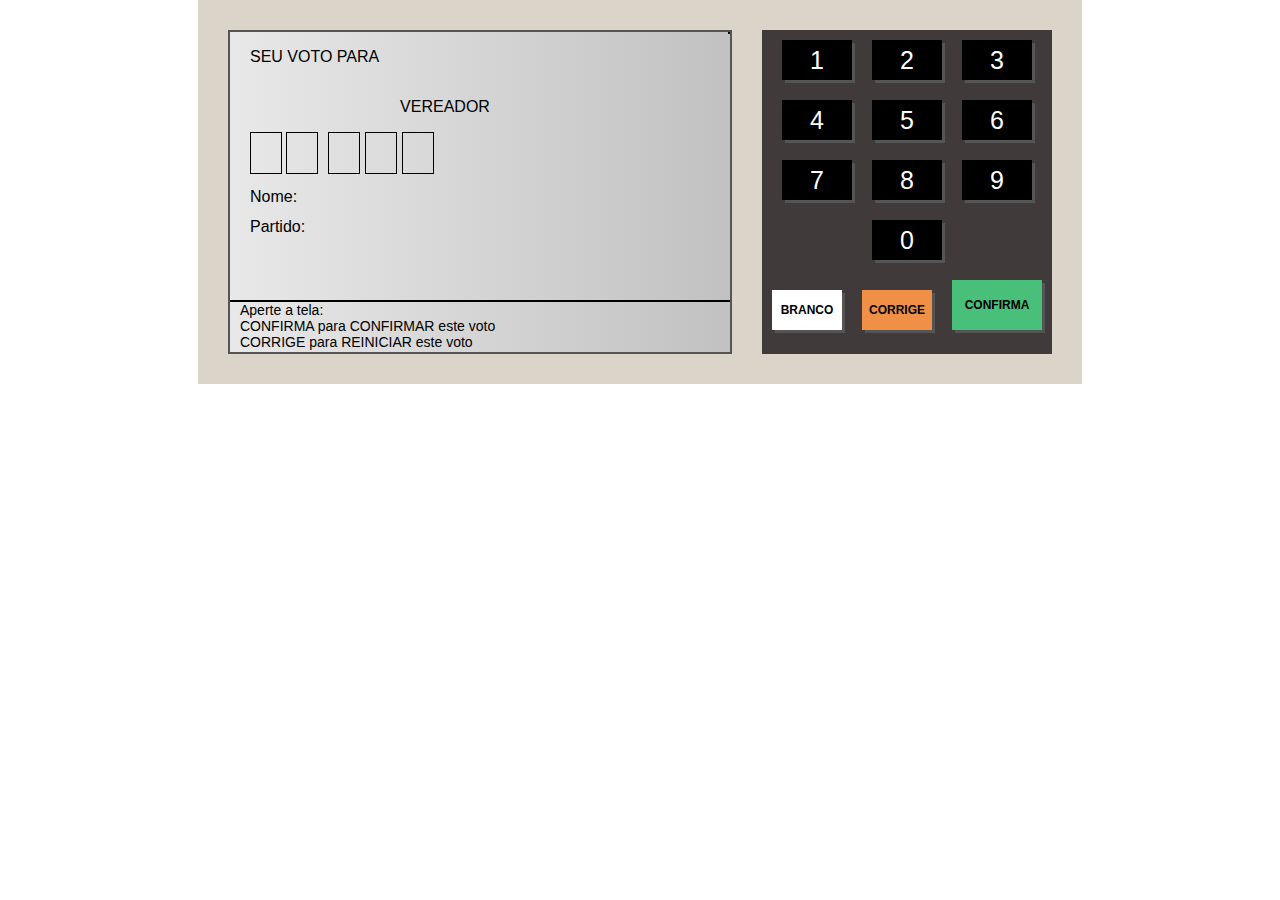
<file: sistemaEleicaoOnline/projetoUrna/index.html>
<!DOCTYPE html>
<html lang="pt-BR">
<head>
    <meta charset="UTF-8">
    <meta name="viewport" content="width=device-width, initial-scale=1.0">
    <title>Urna Eletrônica</title>
    <link rel="stylesheet" href="style.css" />
</head>
<body>
    <div class="urna">
        <div class="tela">
            <div class="d-1">
                <div class="d-1-left">
                    <div class="d-1-1">
                        <span>SEU VOTO PARA</span>
                    </div>
                    <div class="d-1-2">
                        <span>VEREADOR</span>
                    </div>
                    <div class="d-1-3">
                        <div class="numero pisca"></div>
                        <div class="numero"></div>
                    </div>
                    <div class="d-1-4">
                        Nome: FULANO DE TAL<br/>
                        Partido: QQQ<br/>
                        Vice-Prefeito: BELTRANO DE TAL
                    </div>
                </div>
                <div class="d-1-right">
                    <div class="d-1-image">
                        <img src="images/84.jpg" alt="" />
                        Prefeito
                    </div>
                    <div class="d-1-image small">
                        <img src="images/84_2.jpg" alt="" />
                        Vice-Prefeito
                    </div>
                </div>
            </div>
            <div class="d-2">
                Aperte a tela:<br/>
                CONFIRMA para CONFIRMAR este voto<br/>
                CORRIGE para REINICIAR este voto
            </div>
        </div>
        <div class="teclado">
            <div class="teclado--linha">
                <div class="teclado--botao" onclick="clicou('1')">1</div>
                <div class="teclado--botao" onclick="clicou('2')">2</div>
                <div class="teclado--botao" onclick="clicou('3')">3</div>
            </div>
            <div class="teclado--linha">
                <div class="teclado--botao" onclick="clicou('4')">4</div>
                <div class="teclado--botao" onclick="clicou('5')">5</div>
                <div class="teclado--botao" onclick="clicou('6')">6</div>
            </div>
            <div class="teclado--linha">
                <div class="teclado--botao" onclick="clicou('7')">7</div>
                <div class="teclado--botao" onclick="clicou('8')">8</div>
                <div class="teclado--botao" onclick="clicou('9')">9</div>
            </div>
            <div class="teclado--linha">
                <div class="teclado--botao" onclick="clicou('0')">0</div>
            </div>
            <div class="teclado--linha">
                <div class="teclado--botao botao--branco" onclick="branco()">BRANCO</div>
                <div class="teclado--botao botao--corrige" onclick="corrige()">CORRIGE</div>
                <div class="teclado--botao botao--confirma" onclick="confirma()">CONFIRMA</div>
            </div>
        </div>
    </div>

   <!-- <script src="etapas.js"></script>-->
    <script src="scripts.js"></script>
</body>
</html>
</file>
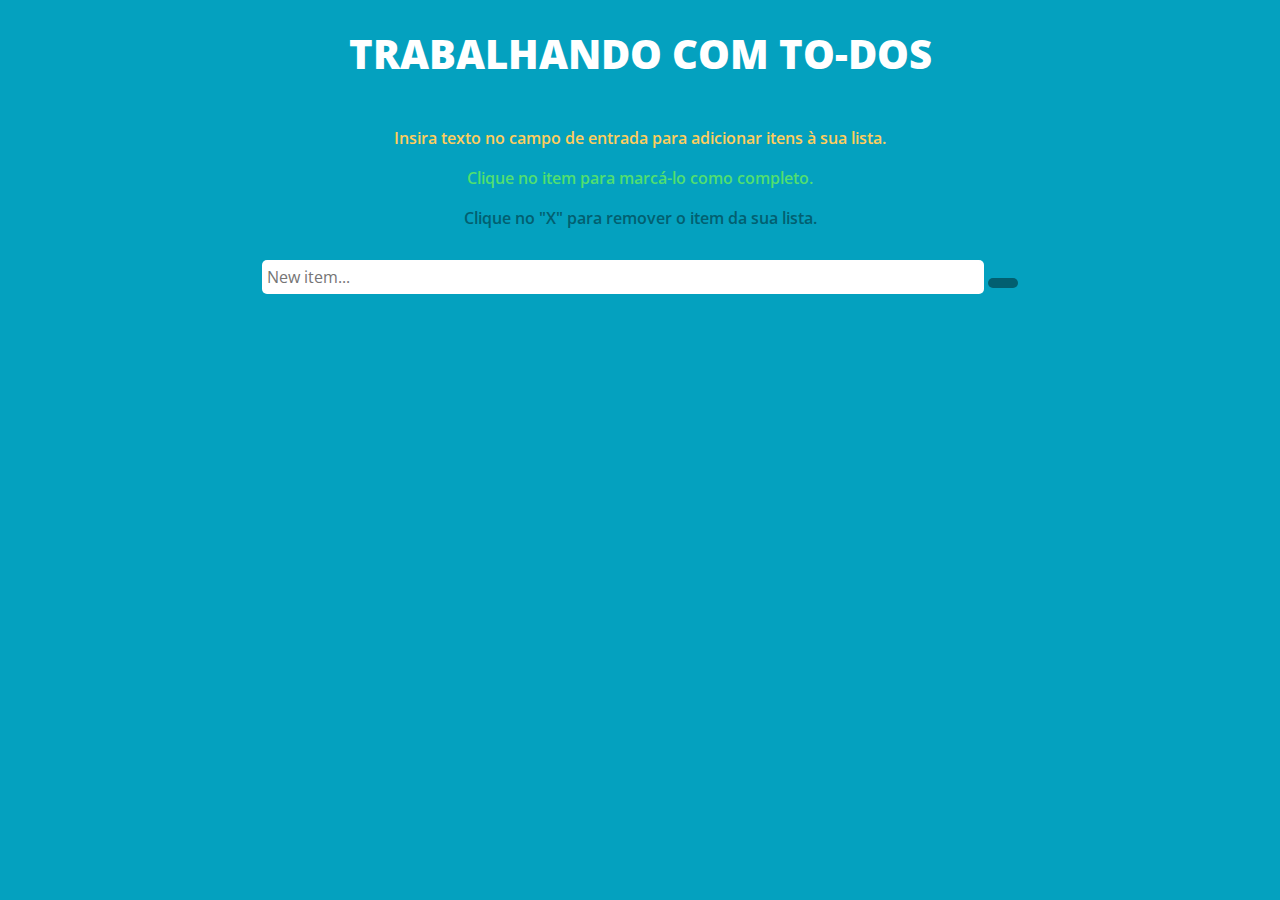
<file: ToDoList/projetoToDoList/index.html>
<!DOCTYPE html>
<html lang="pt-br">
    <head>
        <meta charset="UTF-8">
        <meta name="viewport" content="width=device-width, initial-scale=1.0">
        <title>Projeto To Do List</title>
        <link rel="stylesheet" href="https://maxcdn.bootstrapcdn.com/bootstrap/4.0.0/css/bootstrap.min.css" integrity="sha384-Gn5384xqQ1aoWXA+058RXPxPg6fy4IWvTNh0E263XmFcJlSAwiGgFAW/dAiS6JXm" crossorigin="anonymous">
        <link rel="stylesheet" href="https://use.fontawesome.com/releases/v5.0.13/css/all.css" integrity="sha384-DNOHZ68U8hZfKXOrtjWvjxusGo9WQnrNx2sqG0tfsghAvtVlRW3tvkXWZh58N9jp" crossorigin="anonymous">
        <link type='text/css' rel='stylesheet' href="styles.css"/>
        <link rel="stylesheet" type="text/css" href="https://fonts.googleapis.com/css?family=Open Sans"/>
    </head>
    <body>
    <div class="container">
        <div class="row">
            <div class="intro col-12">
                <h1>Trabalhando com To-Dos</h1>
                <div>
                    <div class="border1"></div>
                    
                </div>
            </div>
        </div>

        <div class="row">
            <div class="helpText col-12">
                <p id="first">Insira texto no campo de entrada para adicionar itens à sua lista.</p>
                <p id="second">Clique no item para marcá-lo como completo.</p>
                <p id="third">Clique no "X" para remover o item da sua lista.</p>
            </div>
        </div>

        <div class="row">
            <div class="col-12">
                <input id="userInput" type="text" placeholder="New item..." maxlength="27">
                <button id="enter"><i class="fas fa-pencil-alt"></i></button>
            </div>
        </div>

        <!-- Empty List -->
        <div class="row">
            <div class="listItems col-12">
                <ul class="col-12 offset-0 col-sm-8 offset-sm-2">
                </ul>
            </div>
        </div>

    </div>
    <script type="text/javascript" src="scripts.js"></script>
</body>
</html>
</file>
<file: sistemaEleicaoOnline/projetoUrna/style.css>
@keyframes pisca {
    0% { opacity: 0.2; }
    50% { opacity: 1; }
    100% { opacity: 0.2; }
}

body {
    margin: 0;
    display: flex;
    justify-content: center;
    align-items: center;
    font-family: Arial, Helvetica, sans-serif;
}

.urna {
    background-color: #dbd5c9;
    padding: 30px;
    display: flex;
}
.tela {
    width: 500px;
    height: 320px;
    background: linear-gradient(to right, #E8E8E8, #C1C1C1);
    border: 2px solid #555;
    display: flex;
    flex-direction: column;
}
.teclado {
    margin-left: 30px;
    background-color: #403A3A;
}
.teclado--linha {
    display: flex;
    justify-content: center;
    align-items: flex-end;
}
.teclado--botao {
    width: 70px;
    height: 40px;
    background-color: #000;
    color: #FFF;
    font-size: 25px;
    display: flex;
    justify-content: center;
    align-items: center;
    margin: 10px;
    cursor: pointer;
    box-shadow: 3px 3px 0px #555;
}
.botao--branco {
    background-color: #FFF;
    color: #000;
    font-size: 12px;
    font-weight: bold;
}
.botao--corrige {
    background-color: #F09046;
    color: #000;
    font-size: 12px;
    font-weight: bold;
}
.botao--confirma {
    background-color: #48C079;
    color: #000;
    font-size: 12px;
    width: 90px;
    height: 50px;
    font-weight: bold;
}


.d-1 {
    flex: 1;
    display: flex;
}
.d-1-left {
    flex: 1;
    display: flex;
    flex-direction: column;
    padding-left: 20px;
}
.d-1-1 {
    height: 50px;
    display: flex;
    align-items: center;
}
.d-1-2 {
    height: 50px;
    display: flex;
    align-items: center;
    justify-content: center;
}
.d-1-3 {
    height: 50px;
}
.numero {
    display: inline-block;
    width: 30px;
    height: 40px;
    border: 1px solid #000;
    text-align: center;
    line-height: 40px;
    font-size: 25px;
}
.pisca {
    animation-name: pisca;
    animation-duration: 1s;
    animation-iteration-count: infinite;
}
.d-1-4 {
    flex: 1;
    line-height: 30px;
}

.d-1-right {
    width: 90px;
    display: flex;
    flex-direction: column;
    align-items: flex-end;
}
.d-1-image {
    border: 1px solid #000;
    background-color: #FFF;
    text-align: center;
    font-size: 14px;
}
.d-1-image img {
    width: 100%;
}
.d-1-image.small {
    width: 80%;
    font-size: 12px;
}


.d-2 {
    height: 50px;
    font-size: 14px;
    border-top: 2px solid #000;
    padding-left: 10px;
}

.aviso--grande {
    font-size: 40px;
    font-weight: bold;
}
.aviso--gigante {
    font-size: 70px;
    font-weight: bold;
    flex: 1;
    display: flex;
    justify-content: center;
    align-items: center;
}
</file>
<file: ToDoList/projetoToDoList/styles.css>
body {
    background: #04A1BF;
    text-align: center;
    font-family: 'Open Sans', sans-serif;
}

.intro {
    margin: 30px 0px;
    font-weight: bold;
}

h1 {
    color: #ffffff;
    text-transform: uppercase;
    font-weight: 800;
}

p {
    font-weight: 600;
}

#first {
    margin-top: 10px;
    color: #FFCD5D;
}

#second {
    color: #51DF70;

}

#third {
    color: #025F70;
    margin-bottom: 30px;
}

#enter {
    border: none;
    padding: 5px 15px;
    border-radius: 5px;
    color: #04A1BF;
    background-color: #025F70;
    transition: all 0.75s ease;
    -webkit-transition: all 0.75s ease;
    -moz-transition: all 0.75s ease;
    -ms-transition: all 0.75s ease;
    -o-transition: all 0.75 ease;
    font-weight: normal;
}

#enter:hover{
    background-color: #02798F;
    color: #FFCD5D;
}

ul {
    text-align: left;
    margin-top: 20px;
}

li {
    list-style: none;
    padding: 10px 20px;
    color: #ffffff;
    text-transform: capitalize;
    font-weight: 600;
    border: 2px solid #025f70;
    border-radius: 5px;
    margin-bottom: 10px;
    background: #4EB9CD;
    transition: all 0.75s ease;
    -webkit-transition: all 0.5s ease;
    -moz-transition: all 0.5s ease;
    -ms-transition: all 0.5s ease;
    -o-transition: all 0.5 ease;
}

li:hover {
    background: #76CFE0;
}

li > button {
    font-weight: normal;
    background: none;
    border: none;
    float: right;
    color: #025f70;
    font-weight: 800;
}

input {
    border-radius: 5px;
    min-width: 65%;
    padding: 5px;
    border: none;
}

.done {
    background: #51DF70 !important;
    color: #00891E;
}

.delete {
    display: none;
}
</file>
